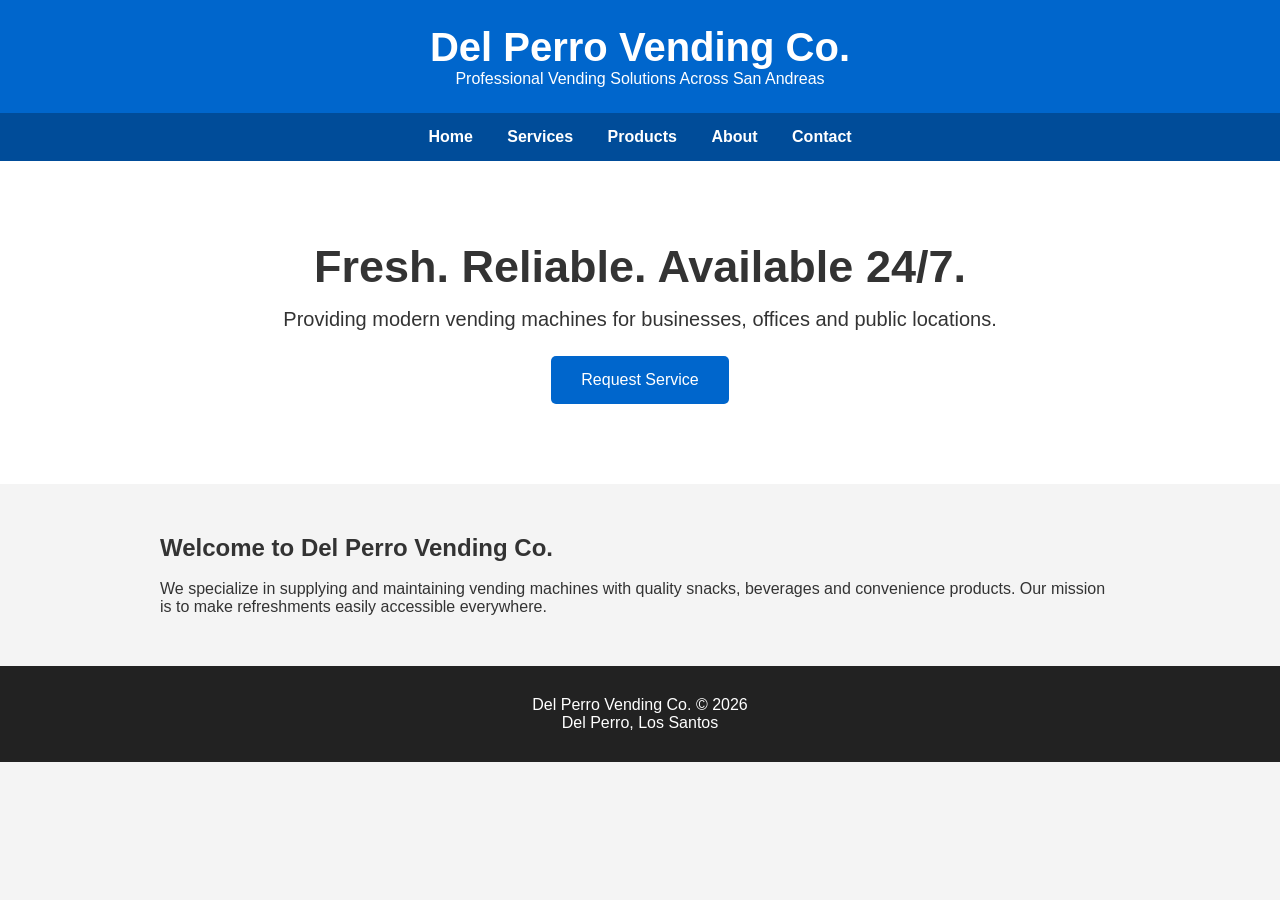
<file: index.html>
<!DOCTYPE html>
<html>
<head>
<title>Del Perro Vending Co.</title>
<link rel="stylesheet" href="style.css">
</head>

<body>

<header>
<h1>Del Perro Vending Co.</h1>
<p>Professional Vending Solutions Across San Andreas</p>
</header>

<nav>
<a href="index.html">Home</a>
<a href="services.html">Services</a>
<a href="products.html">Products</a>
<a href="about.html">About</a>
<a href="contact.html">Contact</a>
</nav>


<section class="hero">

<h2>Fresh. Reliable. Available 24/7.</h2>

<p>
Providing modern vending machines for businesses,
offices and public locations.
</p>

<a class="button" href="contact.html">
Request Service
</a>

</section>


<div class="container">

<h2>Welcome to Del Perro Vending Co.</h2>

<br>

<p>
We specialize in supplying and maintaining vending machines
with quality snacks, beverages and convenience products.
Our mission is to make refreshments easily accessible everywhere.
</p>

</div>


<footer>
Del Perro Vending Co. © 2026<br>
Del Perro, Los Santos
</footer>

</body>
</html>
</file>
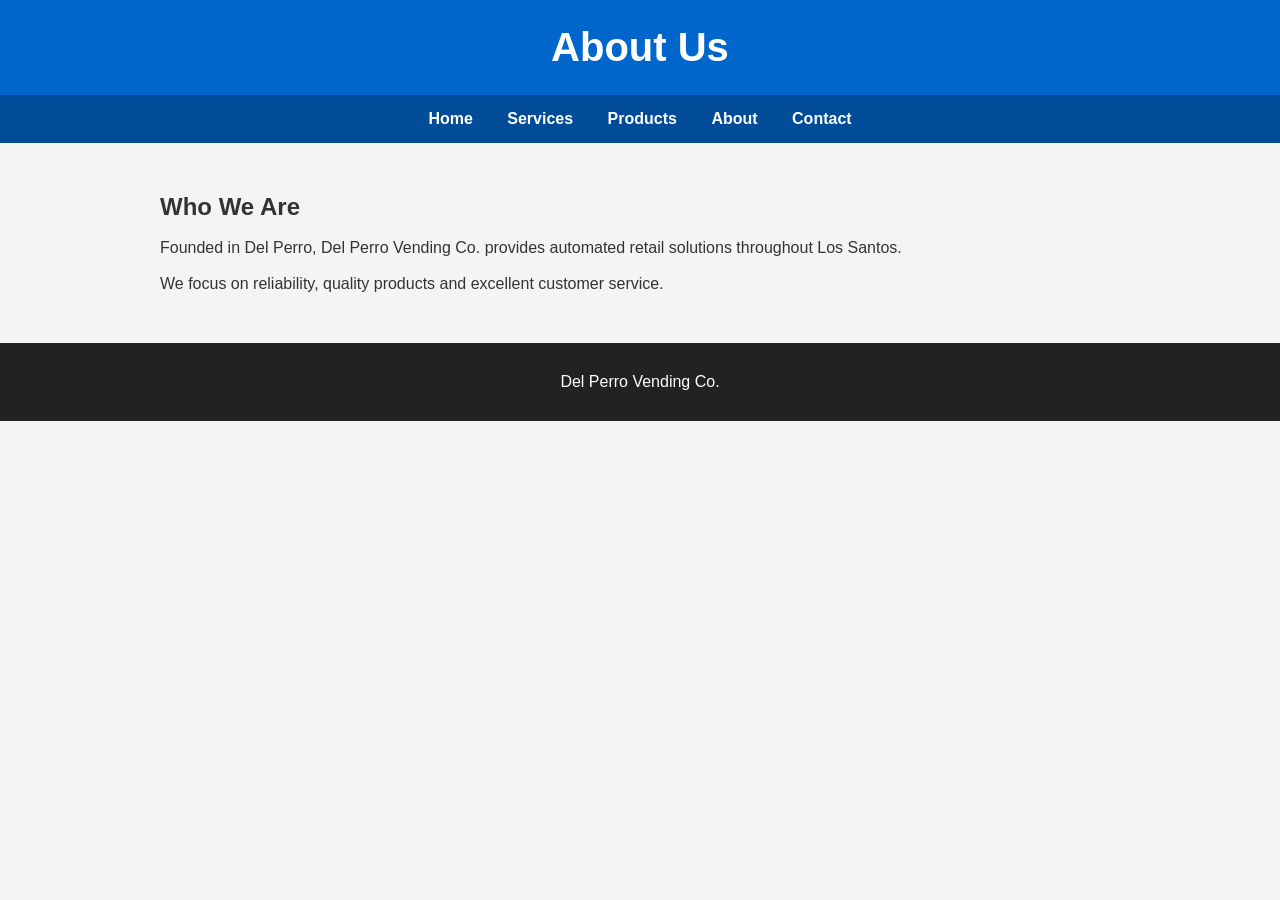
<file: about.html>
<!DOCTYPE html>
<html>
<head>
<title>About Us</title>
<link rel="stylesheet" href="style.css">
</head>

<body>

<header>
<h1>About Us</h1>
</header>


<nav>
<a href="index.html">Home</a>
<a href="services.html">Services</a>
<a href="products.html">Products</a>
<a href="about.html">About</a>
<a href="contact.html">Contact</a>
</nav>


<div class="container">

<h2>Who We Are</h2>

<br>

<p>
Founded in Del Perro, Del Perro Vending Co. provides
automated retail solutions throughout Los Santos.
</p>

<br>

<p>
We focus on reliability, quality products and excellent
customer service.
</p>

</div>


<footer>
Del Perro Vending Co.
</footer>

</body>
</html>
</file>
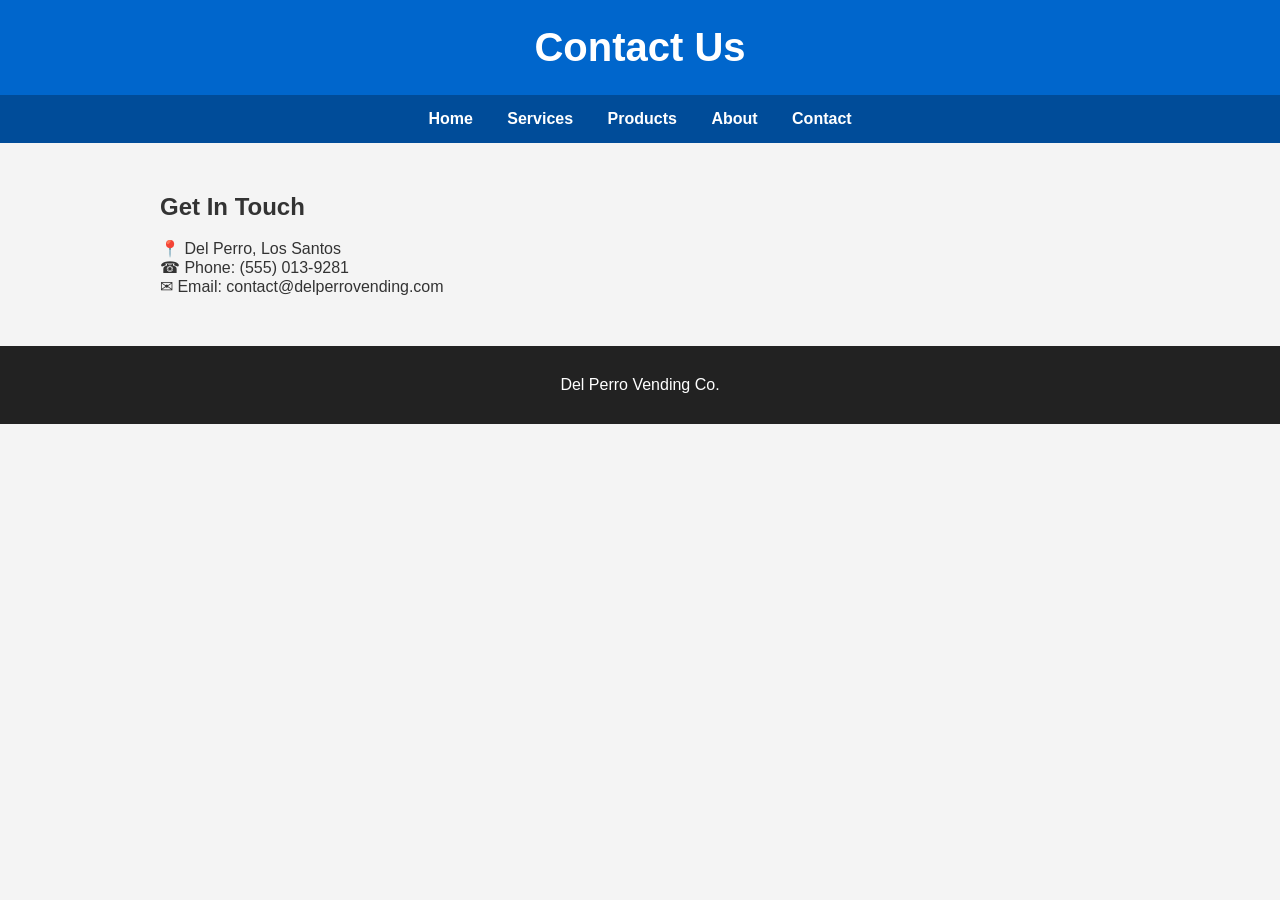
<file: contact.html>
<!DOCTYPE html>
<html>
<head>
<title>Contact</title>
<link rel="stylesheet" href="style.css">
</head>

<body>

<header>
<h1>Contact Us</h1>
</header>


<nav>
<a href="index.html">Home</a>
<a href="services.html">Services</a>
<a href="products.html">Products</a>
<a href="about.html">About</a>
<a href="contact.html">Contact</a>
</nav>


<div class="container">

<h2>Get In Touch</h2>

<br>

<p>
📍 Del Perro, Los Santos
</p>

<p>
☎ Phone: (555) 013-9281
</p>

<p>
✉ Email: contact@delperrovending.com
</p>

</div>


<footer>
Del Perro Vending Co.
</footer>


</body>
</html>
</file>
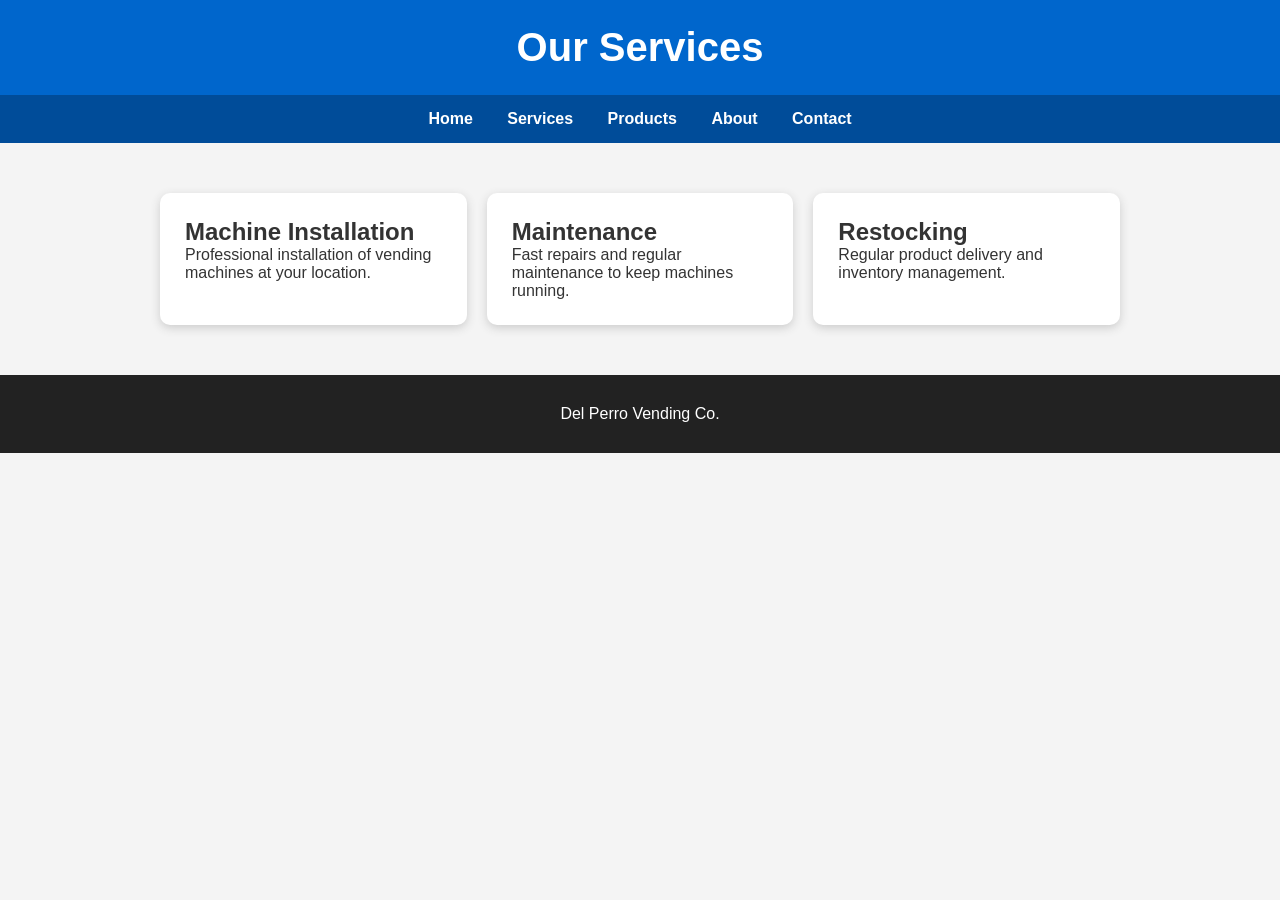
<file: services.html>
<!DOCTYPE html>
<html>
<head>
<title>Services - Del Perro Vending</title>
<link rel="stylesheet" href="style.css">
</head>

<body>

<header>
<h1>Our Services</h1>
</header>

<nav>
<a href="index.html">Home</a>
<a href="services.html">Services</a>
<a href="products.html">Products</a>
<a href="about.html">About</a>
<a href="contact.html">Contact</a>
</nav>


<div class="container">

<div class="cards">

<div class="card">
<h2>Machine Installation</h2>
<p>
Professional installation of vending machines
at your location.
</p>
</div>


<div class="card">
<h2>Maintenance</h2>
<p>
Fast repairs and regular maintenance to keep machines running.
</p>
</div>


<div class="card">
<h2>Restocking</h2>
<p>
Regular product delivery and inventory management.
</p>
</div>

</div>

</div>


<footer>
Del Perro Vending Co.
</footer>

</body>
</html>
</file>
<file: style.css>
* {
    margin: 0;
    padding: 0;
    box-sizing: border-box;
    font-family: Arial, Helvetica, sans-serif;
}

body {
    background: #f4f4f4;
    color: #333;
}

header {
    background: #0066cc;
    color: white;
    padding: 25px;
    text-align: center;
}

header h1 {
    font-size: 40px;
}

nav {
    background: #004c99;
    padding: 15px;
    text-align: center;
}

nav a {
    color:white;
    text-decoration:none;
    margin:0 15px;
    font-weight:bold;
}

nav a:hover {
    text-decoration:underline;
}

.hero {
    background:white;
    padding:80px 20px;
    text-align:center;
}

.hero h2 {
    font-size:45px;
}

.hero p {
    font-size:20px;
    margin-top:15px;
}

.button {
    display:inline-block;
    margin-top:25px;
    background:#0066cc;
    color:white;
    padding:15px 30px;
    border-radius:5px;
    text-decoration:none;
}

.container {
    max-width:1000px;
    margin:auto;
    padding:50px 20px;
}

.cards {
    display:flex;
    gap:20px;
    flex-wrap:wrap;
}

.card {
    background:white;
    padding:25px;
    flex:1;
    min-width:250px;
    border-radius:10px;
    box-shadow:0 3px 10px #ccc;
}

footer {
    background:#222;
    color:white;
    text-align:center;
    padding:30px;
}

.card img {
    width:100%;
    height:200px;
    object-fit:cover;
    border-radius:10px;
    margin-bottom:15px;
}

.card a {
    text-decoration:none;
    color:inherit;
}
</file>
